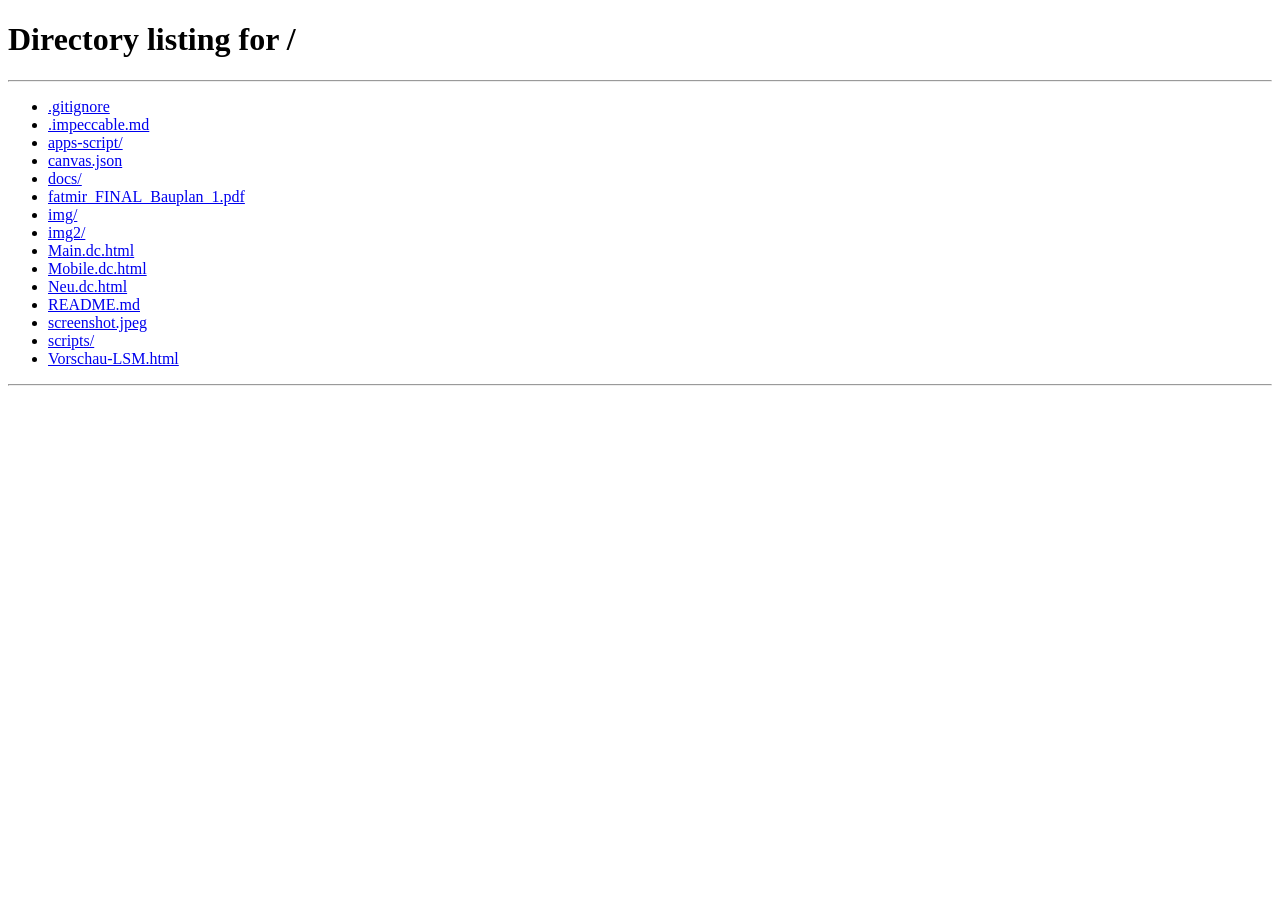
<file: docs/neu/index.html>
<!DOCTYPE html>
<html lang="de">
<head>
<meta charset="utf-8">
<title>Fatmir Adzaj</title>
<meta name="robots" content="noindex, follow">
<link rel="canonical" href="https://fatmir.de/">
<meta http-equiv="refresh" content="0; url=/">
<script>location.replace("/" + location.hash);</script>
</head>
<body><a href="/">Weiter zur Startseite</a></body>
</html>
</file>
